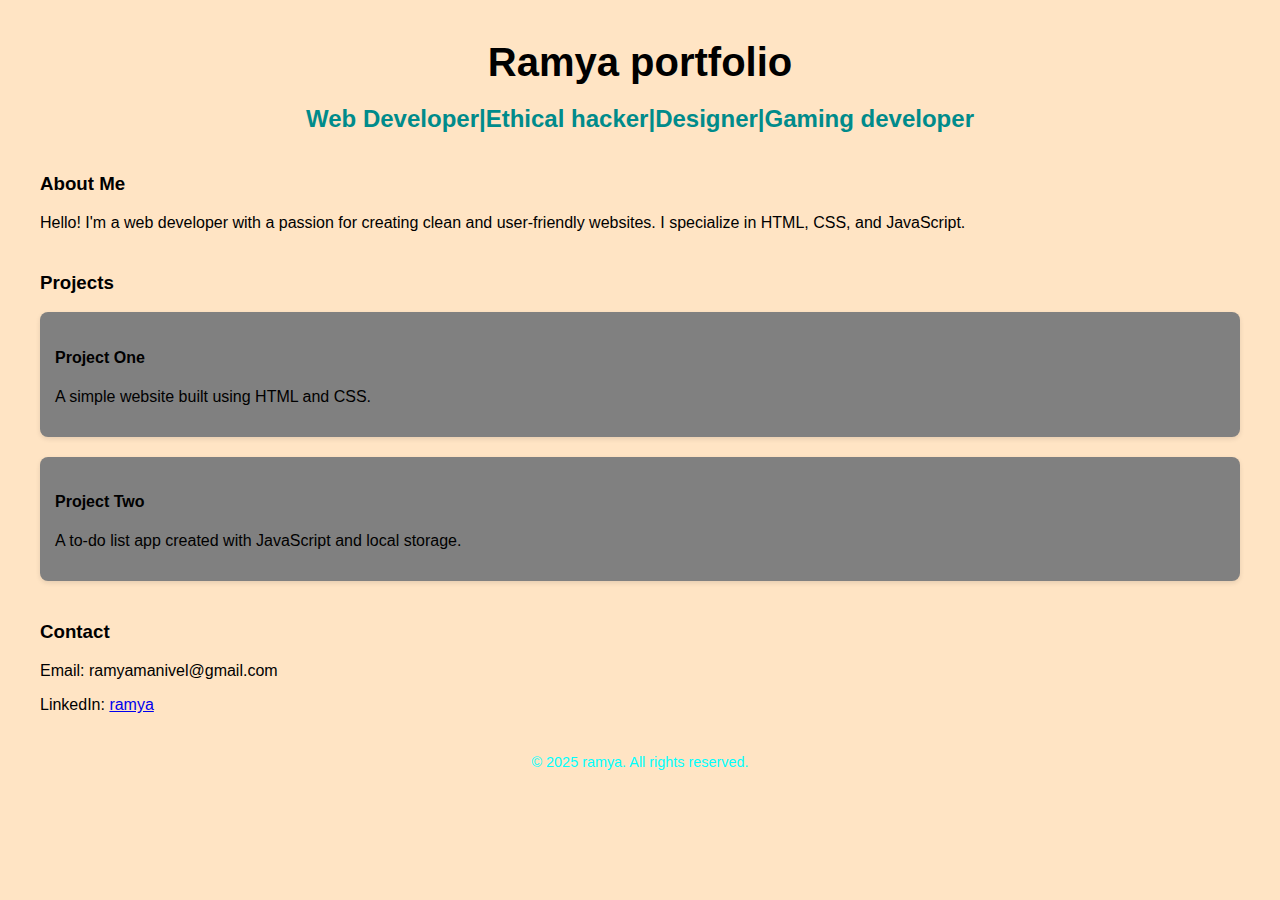
<file: bee.html>
<!DOCTYPE html>
<html lang="en">
<head>
  <meta charset="UTF-8">
  <title>Ramya Portfolio</title>
  <style>
    body {
      font-family: Arial, sans-serif;
      margin: 40px;
      background-color: bisque;
      color:black;
    }

    header {
      text-align: center;
      margin-bottom: 40px;
    }

    h1 {
      font-size: 2.5em;
      margin-bottom: 5px;
    }

    h2 {
      color:darkcyan;
    }

    section {
      margin-bottom: 40px;
    }

    .project {
      background-color:grey;
      padding: 15px;
      border-radius: 8px;
      margin-bottom: 20px;
      box-shadow: 0 2px 5px rgba(0,0,0,0.1);
    }

    footer {
      text-align: center;
      margin-top: 40px;
      font-size: 0.9em;
      color:aqua;
    }
  </style>
</head>
<body>

  <header>
    <h1>Ramya portfolio</h1>
    <h2>Web Developer|Ethical hacker|Designer|Gaming developer</h2>
  </header>

  <section>
    <h3>About Me</h3>
    <p>Hello! I'm a web developer with a passion for creating clean and user-friendly websites. I specialize in HTML, CSS, and JavaScript.</p>
  </section>

  <section>
    <h3>Projects</h3>

    <div class="project">
      <h4>Project One</h4>
      <p>A simple website built using HTML and CSS.</p>
    </div>

    <div class="project">
      <h4>Project Two</h4>
      <p>A to-do list app created with JavaScript and local storage.</p>
    </div>

  </section>

  <section>
    <h3>Contact</h3>
    <p>Email: ramyamanivel@gmail.com</p>
    <p>LinkedIn: <a href="https://linkedin.com/in/ramya" target="_blank">ramya</a></p>
  </section>

  <footer>
    &copy; 2025 ramya. All rights reserved.
  </footer>

</body>
</html>
</file>
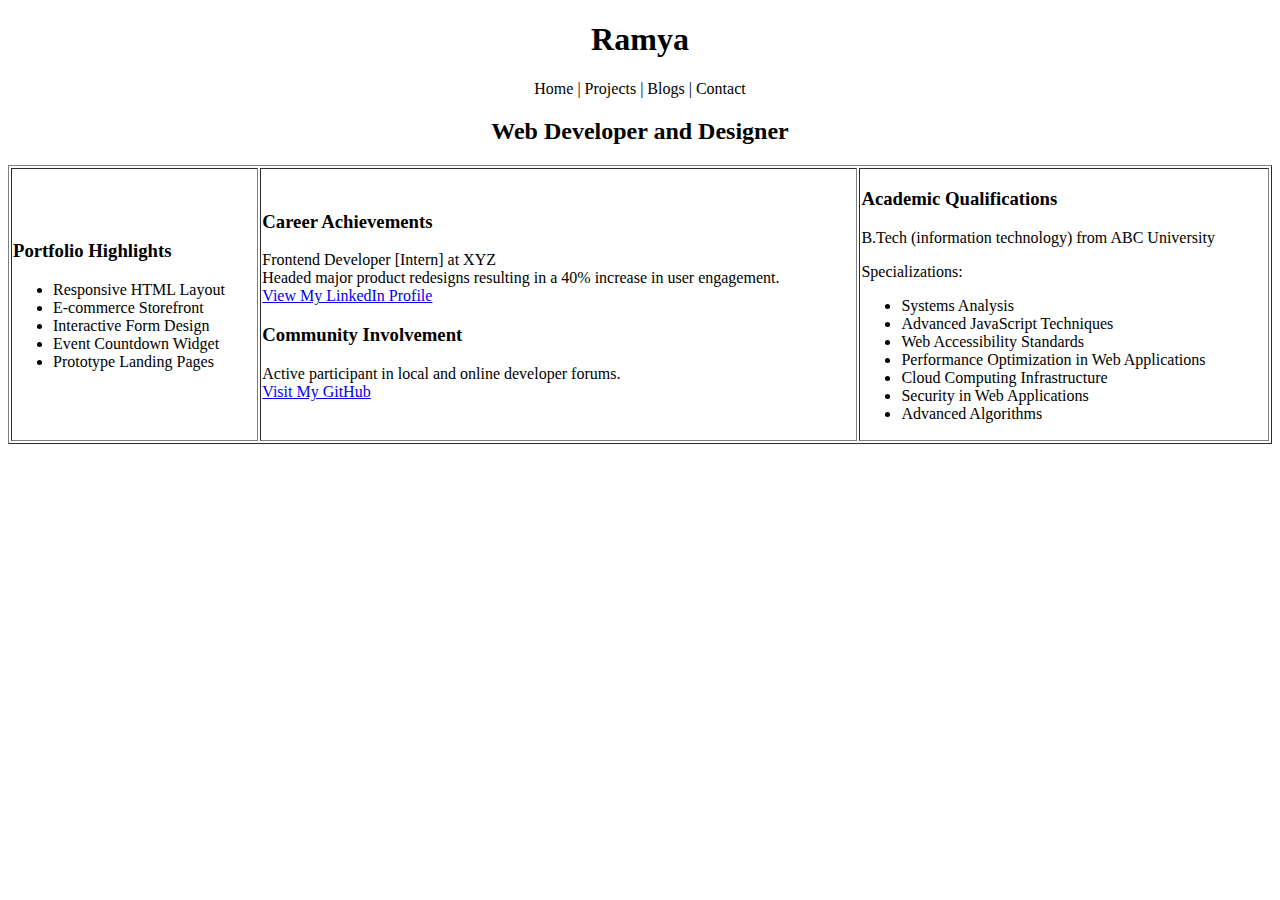
<file: read.html>
<!DOCTYPE html>
<html>
<head>
  <meta charset="UTF-8">
  <meta name="viewport" content="width=device-width, initial-scale=1.0">
  <title>Portfolio of Ramya</title>
</head>
<body>
  <header>
    <h1 style="text-align:center;">Ramya</h1>
    <p style="text-align:center;">Home | Projects | Blogs | Contact</p>
  </header>
  <h2 style="text-align:center;">Web Developer and Designer</h2>
  <table border="1" width="100%">
    <tr>
      <td>
        <h3>Portfolio Highlights</h3>
        <ul>
          <li>Responsive HTML Layout</li>
          <li>E-commerce Storefront</li>
          <li>Interactive Form Design</li>
          <li>Event Countdown Widget</li>
          <li>Prototype Landing Pages</li>
        </ul>
      </td>
      <td>
        <h3>Career Achievements</h3>
        <p>Frontend Developer [Intern] at XYZ<br>
        Headed major product redesigns resulting in a 40% increase in user engagement.<br>
        <a href="#">View My LinkedIn Profile</a></p>
        <h3>Community Involvement</h3>
        <p>Active participant in local and online developer forums.<br>
        <a href="#">Visit My GitHub</a></p>
      </td>
      <td>
        <h3>Academic Qualifications</h3>
        <p>B.Tech (information technology) from ABC University</p>
        <p>Specializations:</p>
        <ul>
          <li>Systems Analysis</li>
          <li>Advanced JavaScript Techniques</li>
          <li>Web Accessibility Standards</li>
          <li>Performance Optimization in Web Applications</li>
          <li>Cloud Computing Infrastructure</li>
          <li>Security in Web Applications</li>
          <li>Advanced Algorithms</
</file>
